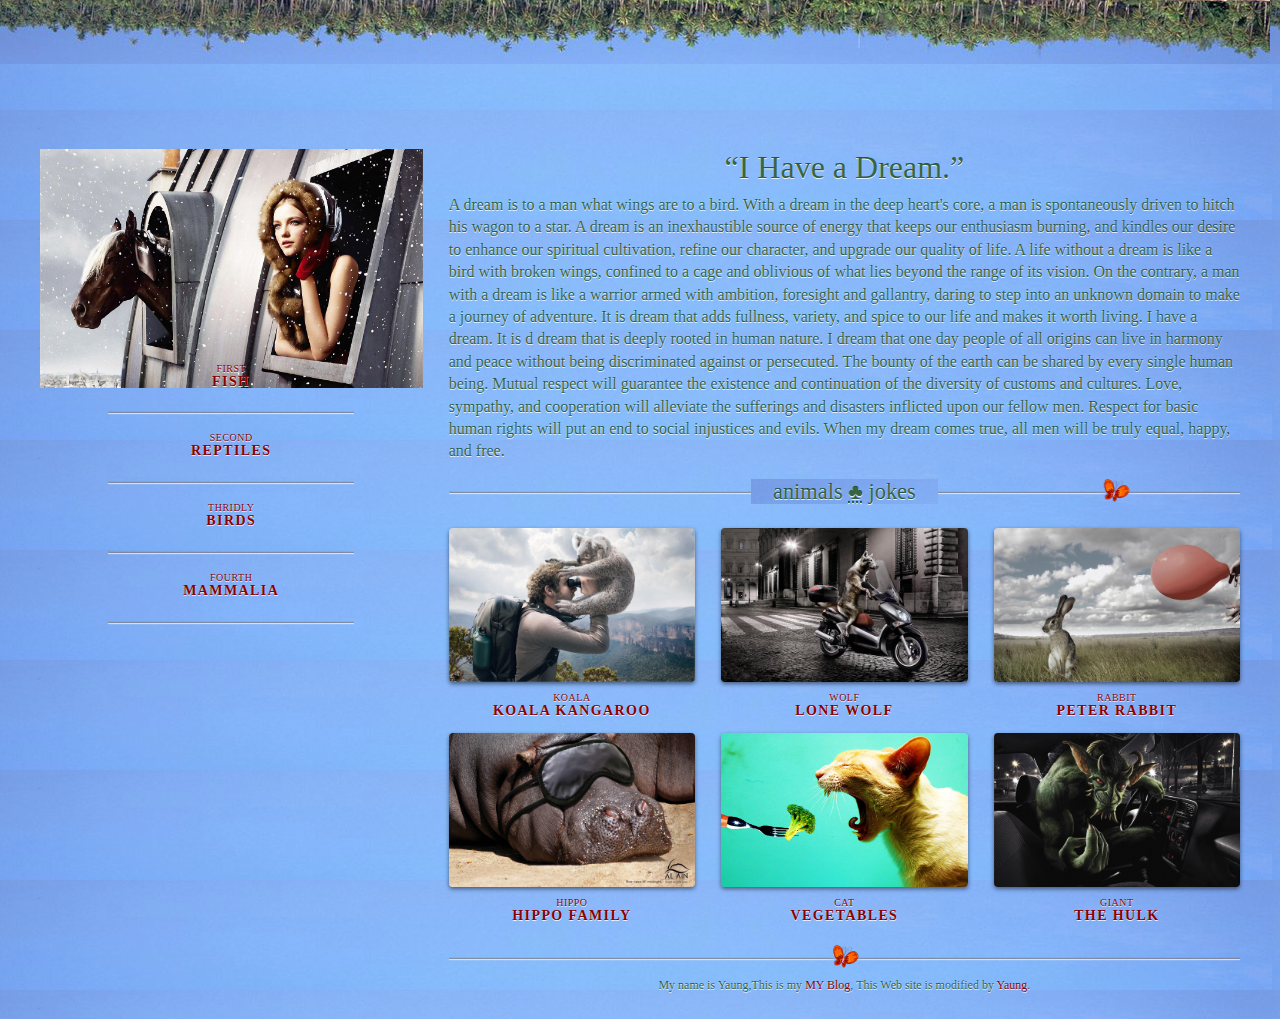
<file: index.html>
<!DOCTYPE html>

<html>
<head>
<meta name="viewport" content="width=device-width, initial-scale=1" />
<meta http-equiv="Content-Type" content="text/html; charset=utf-8"/>

<title>A Free World</title>

<meta name="language" content="en" />

<link rel="stylesheet" type="text/css" href="stylesheet/mystyle.css">
<link rel="icon" href="image/icon.png">
</head>

<body>

<div id="page">
	<div class="inner">
		<div class="mast">
			<h1 id="logo"><a href="#"><img src="image/logo.jpg" alt="The Baker Street Inquirer" /></a></h1>

			<ul class="nav">
				<li class="first"><a href="#"><i>FIRST</i> Fish</a></li>
				<li><a href="#"><i>SECOND</i> Reptiles</a></li>
				<li class="last"><a href="#"><i>THRIDLY</i> birds</a></li>
				<li class="last"><a href="#"><i>FOURTH</i> mammalia</a></li>
			</ul><!-- /end .nav -->
		</div><!-- /end .mast -->

		<div class="section intro">
			<div>
				<h2>&#8220;I Have a Dream.&#8221;</h2>

				<p>A dream is to a man what wings are to a bird. With a dream in the deep heart's core, a man is spontaneously driven to hitch his wagon to a star. A dream is an inexhaustible source of energy that keeps our enthusiasm burning, and kindles our desire to enhance our spiritual cultivation, refine our character, and upgrade our quality of life. A life without a dream is like a bird with broken wings, confined to a cage and oblivious of what lies beyond the range of its vision. On the contrary, a man with a dream is like a warrior armed with ambition, foresight and gallantry, daring to step into an unknown domain to make a journey of adventure. It is dream that adds fullness, variety, and spice to our life and makes it worth living. 
				I have a dream. It is d dream that is deeply rooted in human nature. I dream that one day people of all origins can live in harmony and peace without being discriminated against or persecuted. The bounty of the earth can be shared by every single human being. Mutual respect will guarantee the existence and continuation of the diversity of customs and cultures. Love, sympathy, and cooperation will alleviate the sufferings and disasters inflicted upon our fellow men. Respect for basic human rights will put an end to social injustices and evils. When my dream comes true, all men will be truly equal, happy, and free. </p>
			</div>
		</div><!-- /end .section.intro -->

		<div class="section main">
			<h2><b>Animals <abbr class="amp" title="And">&clubs;</abbr> jokes</b></h2>
			<ul>
				<li id="f-holmes" class="figure">
					<a href="#">
						<img src="image/001.jpg" alt="" />
						<span class="figcaption">koala <b>Koala Kangaroo</b></span>
					</a>
				</li><!-- /end .figure -->
				<li id="f-watson" class="figure">
					<a href="#">
						<img src="image/002.jpg" alt="" />
						<span class="figcaption">wolf <b>lone wolf</b></span>
					</a>
				</li><!-- /end .figure -->
				<li id="f-mycroft" class="figure">
					<a href="#">
						<img src="image/003.jpg" alt="" />
						<span class="figcaption">Rabbit <b>Peter Rabbit</b></span>
					</a>
				</li><!-- /end .figure -->
				<li id="f-moriarty" class="figure">
					<a href="#">
						<img src="image/004.jpg" alt="" />
						<span class="figcaption">Hippo <b>Hippo Family</b></span>
					</a>
				</li><!-- /end .figure -->
				<li id="f-adler" class="figure">
					<a href="#">
						<img src="image/005.jpg" alt="" />
						<span class="figcaption">cat <b>vegetables</b></span>
					</a>
				</li><!-- /end .figure -->
				<li id="f-winter" class="figure">
					<a href="#">
						<img src="image/006.jpg" alt="" />
						<span class="figcaption">giant <b>The Hulk</b></span>
					</a>
				</li><!-- /end .figure -->
			</ul>
		</div><!-- /end .section.main -->
		
		<div class="footer">
			<p>My name is Yaung,This is my <a href="#">MY Blog</a>, This Web site is modified by <a href="#">Yaung</a>.</p>
		</div><!-- /end .footer -->
	</div><!-- /end .inner -->
</div><!-- /end #page -->


</body>
</html>
</file>
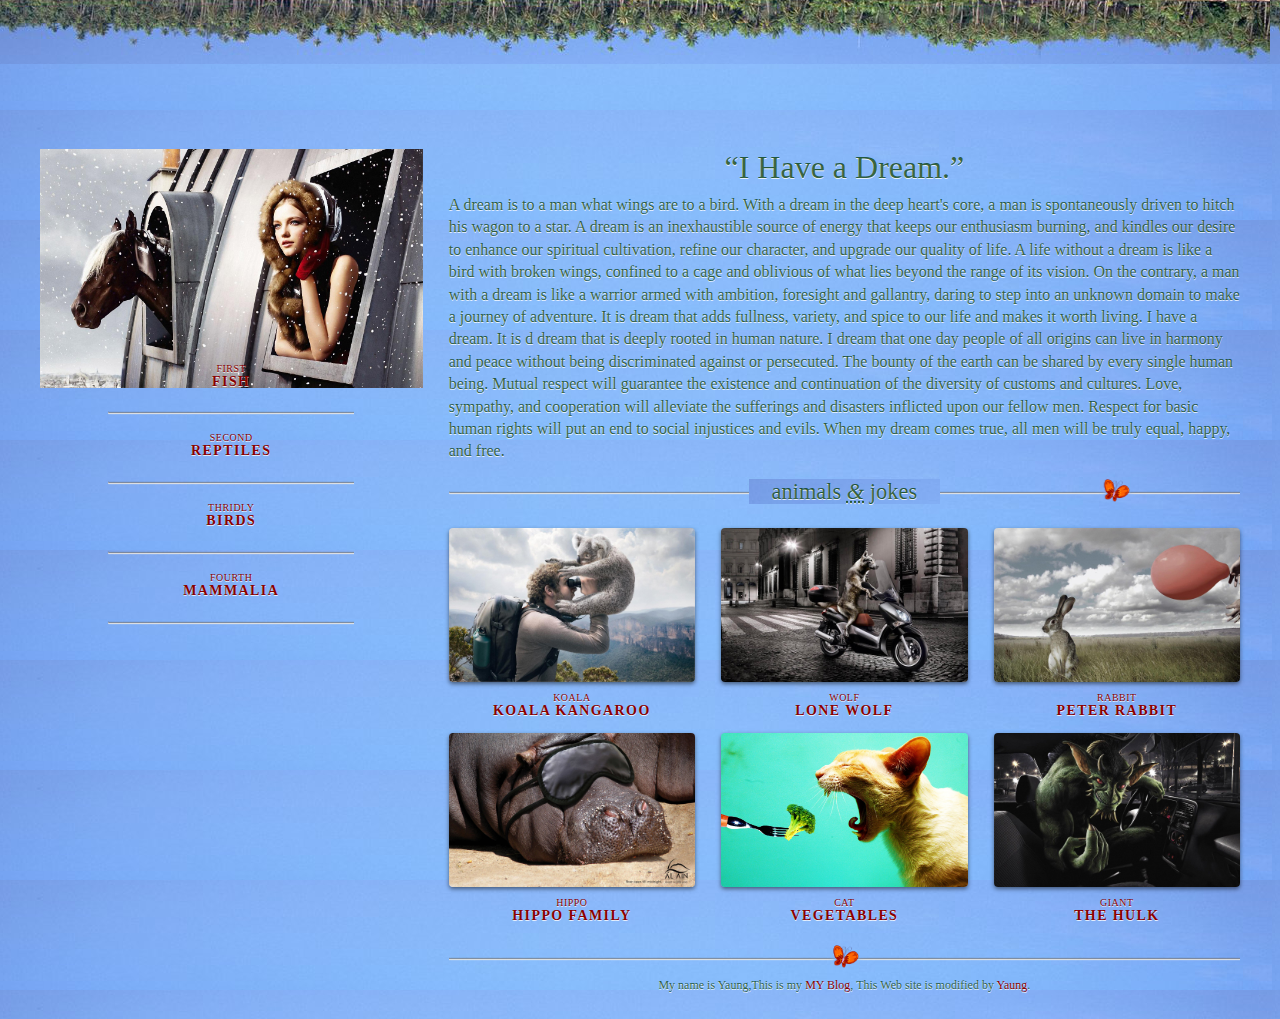
<file: html.html>
<!DOCTYPE html>

<html>
<head>
<meta name="viewport" content="width=device-width, initial-scale=1" />
<meta http-equiv="Content-Type" content="text/html; charset=utf-8"/>

<title>A Free World</title>

<meta name="language" content="en" />

<link rel="stylesheet" type="text/css" href="stylesheet/mystyle.css">
<link rel="icon" href="image/icon.png">
</head>

<body>

<div id="page">
	<div class="inner">
		<div class="mast">
			<h1 id="logo"><a href="#"><img src="image/logo.jpg" alt="The Baker Street Inquirer" /></a></h1>

			<ul class="nav">
				<li class="first"><a href="#"><i>FIRST</i> Fish</a></li>
				<li><a href="#"><i>SECOND</i> Reptiles</a></li>
				<li class="last"><a href="#"><i>THRIDLY</i> birds</a></li>
				<li class="last"><a href="#"><i>FOURTH</i> mammalia</a></li>
			</ul><!-- /end .nav -->
		</div><!-- /end .mast -->

		<div class="section intro">
			<div>
				<h2>&#8220;I Have a Dream.&#8221;</h2>

				<p>A dream is to a man what wings are to a bird. With a dream in the deep heart's core, a man is spontaneously driven to hitch his wagon to a star. A dream is an inexhaustible source of energy that keeps our enthusiasm burning, and kindles our desire to enhance our spiritual cultivation, refine our character, and upgrade our quality of life. A life without a dream is like a bird with broken wings, confined to a cage and oblivious of what lies beyond the range of its vision. On the contrary, a man with a dream is like a warrior armed with ambition, foresight and gallantry, daring to step into an unknown domain to make a journey of adventure. It is dream that adds fullness, variety, and spice to our life and makes it worth living. 
				I have a dream. It is d dream that is deeply rooted in human nature. I dream that one day people of all origins can live in harmony and peace without being discriminated against or persecuted. The bounty of the earth can be shared by every single human being. Mutual respect will guarantee the existence and continuation of the diversity of customs and cultures. Love, sympathy, and cooperation will alleviate the sufferings and disasters inflicted upon our fellow men. Respect for basic human rights will put an end to social injustices and evils. When my dream comes true, all men will be truly equal, happy, and free. </p>
			</div>
		</div><!-- /end .section.intro -->

		<div class="section main">
			<h2><b>Animals <abbr class="amp" title="And">&amp;</abbr> jokes</b></h2>
			<ul>
				<li id="f-holmes" class="figure">
					<a href="#">
						<img src="image/001.jpg" alt="" />
						<span class="figcaption">koala <b>Koala Kangaroo</b></span>
					</a>
				</li><!-- /end .figure -->
				<li id="f-watson" class="figure">
					<a href="#">
						<img src="image/002.jpg" alt="" />
						<span class="figcaption">wolf <b>lone wolf</b></span>
					</a>
				</li><!-- /end .figure -->
				<li id="f-mycroft" class="figure">
					<a href="#">
						<img src="image/003.jpg" alt="" />
						<span class="figcaption">Rabbit <b>Peter Rabbit</b></span>
					</a>
				</li><!-- /end .figure -->
				<li id="f-moriarty" class="figure">
					<a href="#">
						<img src="image/004.jpg" alt="" />
						<span class="figcaption">Hippo <b>Hippo Family</b></span>
					</a>
				</li><!-- /end .figure -->
				<li id="f-adler" class="figure">
					<a href="#">
						<img src="image/005.jpg" alt="" />
						<span class="figcaption">cat <b>vegetables</b></span>
					</a>
				</li><!-- /end .figure -->
				<li id="f-winter" class="figure">
					<a href="#">
						<img src="image/006.jpg" alt="" />
						<span class="figcaption">giant <b>The Hulk</b></span>
					</a>
				</li><!-- /end .figure -->
			</ul>
		</div><!-- /end .section.main -->
		
		<div class="footer">
			<p>My name is Yaung,This is my <a href="#">MY Blog</a>, This Web site is modified by <a href="#">Yaung</a>.</p>
		</div><!-- /end .footer -->
	</div><!-- /end .inner -->
</div><!-- /end #page -->


</body>
</html>
</file>
<file: stylesheet/mystyle.css>
.section:after,
ul.nav:after {
	content: ".";
	display: block;
	height: 0;
	clear: both;
	visibility: hidden;
}

html,body,div,span,applet,object,iframe,h1,h2,h3,h4,h5,h6,p,blockquote,pre,a,abbr,acronym,address,big,cite,code,del,dfn,em,font,img,ins,kbd,q,s,samp,small,strike,strong,sub,sup,tt,var,b,u,i,center,dl,dt,dd,ol,ul,li,fieldset,form,label,legend,table,caption,tbody,tfoot,thead,tr,th,td { margin:0;padding:0;border:0;outline:0;font-size:100%;vertical-align:baseline;background:transparent; }
body { line-height:1; }
ol,ul { list-style:none; }
blockquote,q { quotes:none; }
blockquote:before,blockquote:after,q:before,q:after { content:'';content:none; }
ins { text-decoration:none; }
del { text-decoration:line-through; }
table { border-collapse:collapse;border-spacing:0; }

body {
	background: #E4E4E4 url("../image/background.png");
	color: #292929;
	color: rgba(0, 55, 0, 0.75);/*������ɫ/͸����*/
	font: normal 100% Cambria, Georgia, serif;
	-moz-text-shadow: 0 1px 0 rgba(255, 255, 255, 0.5);
	-webkit-text-shadow: 0 1px 0 rgba(255, 255, 255, 0.5);
	text-shadow: 0 1px 0 rgba(255, 255, 255, 0.8);
	-webkit-text-size-adjust: none;
}
a {
	color: #890101;
	text-decoration: none;
	-moz-transition: 0.2s color linear;
	-webkit-transition: 0.2s color linear;
	transition: 0.2s color linear;
}
a:hover {
	color: #DF3030;
}
#page {
	background: url("../image/top.png") repeat-x;
	padding: 2em 0;
}
.inner {
	margin: 0 auto;
	width: 93.75%;		/* 960px / 1024px */
}
img {
	max-width: 100%;
}
.amp {
	font-family: Baskerville, Garamond, Palatino, "Palatino Linotype", "Hoefler Text", "Times New Roman", serif;
	font-style: italic;
	font-weight: normal;
}
.mast {
	float: left;
	width: 31.875%;	/* 306px / 960px */
}

h1 a {
	padding-top: 117px;
	height: 162px;
	display: block;
	text-align: center;
}
.intro,
.main,
.footer {
	float: right;
	width: 65.9375%;	/* 633px / 960px */
}
.intro {
	margin-top: 117px;
}
.intro div {
	line-height: 1.4;
}
ul.nav {
	border-top: 1px solid #888583;
	margin: 2em auto 0;
	width: 64.379%;
}
ul.nav a {
	background: url("../image/butterfly.png") no-repeat 0 100%;
	font: bold 14px/1.2 "Book Antiqua", "Palatino Linotype", Georgia, serif;
	display: block;
	text-align: center;
	letter-spacing: 0.1em;
	padding: 1em 0.5em 3em;
	margin-bottom: -1em;
	text-transform: uppercase;
}
ul.nav a:hover {
	background-position: 50% 100%;
}
li.first a {
	border-top: 1px solid #FFF9EF;
	padding-top: 1.25em;
}
ul.nav i {
	font: normal 10px Baskerville, Garamond, Palatino, "Palatino Linotype", "Hoefler Text", "Times New Roman", serif;
	display: block;
	letter-spacing: 0.05em;
}
.intro h2 {
	font: normal 2em "Hoefler Text", "Baskerville old face", Garamond, "Times New Roman", serif;
	text-align: center;
	margin-bottom: 0.25em;
}
.main h2 {
	background: url("../image/butterfly.png") no-repeat 0 50%;
	font-size: 1.4em;
	text-transform: lowercase;
	text-align: center;
	margin: 0.75em 0 1em;
}
.main h2 b {
	background: url("../image/background.png");
	font-weight: normal;
	padding: 0 1em;
}


.figure {
	float: left;
	font-size: 10px;
	letter-spacing: 0.05em;
	line-height: 1.1;
	margin: 0 3.317535545023696682% 1.5em 0;			/* 21px / 633px */
	text-align: center;
	text-transform: uppercase;
	width: 31.121642969984202211%;				/* 197px / 633px */
}
.figure b {
	display: block;
	font-size: 14px;
	font-family: "Book Antiqua", "Palatino Linotype", Georgia, serif;
	letter-spacing: 0.1em;
}
.figure img {
	-webkit-border-radius: 4px;
	-moz-border-radius: 4px;
	border-radius: 4px;
	-webkit-box-shadow: 0 2px 4px rgba(0, 0, 0, 0.5);
	-moz-box-shadow: 0 2px 4px rgba(0, 0, 0, 0.5);;
	box-shadow: 0 2px 4px rgba(0, 0, 0, 0.5);;
	display: block;
	margin: 0 auto 1em;
}
li#f-mycroft,
li#f-winter {
	margin-right: 0;
}
.footer {
	background: url("../image/butterfly.png") 50% 0 repeat-x;
	font-size: 12px;
	text-align: center;
	padding: 40px 0 20px;
}
.footer p {
	margin-bottom: 0.5em;
}
.author{
	float:left;
	font-size: 15px;
	color:red;
	text-align:center;
}

@media screen and (max-width: 800px) {
	.main > ul li{
		width: 45%;
	}
	
	li#f-mycroft, li#f-winter {
    margin-right: 3%;
}
��
	.content,h2,p{
		color:red;
		float:none;
	}
	.figure a{
		float:none;
	}
}
@media screen and (max-width: 600px) {
��
	.nav,.mast {
		width: 100%;
		float:none;
	}
	.content,h2,p{
		color:green;
		float:none;
	}
	.intro,
	.main,
	.footer {
		float: none;
		width: 100%;
	}
����#sidebar {
��������display:none;
����}
}
@media screen and (max-width: 350px) {
��
	.nav,.mast {
		width: 100%;
		float:none;
	}
	.content,h2,p{
		color:black;
		float:none;
	}
	.intro,
	.main,
	.footer {
		float: none;
		width: 100%;
	}
����#sidebar {
��������display:none;
����}
	.figure {
		float: none;
		width: 90%;	
		
	}
	.figure b {
		display: block;
		letter-spacing: 0.1em;
	}

}
</file>
